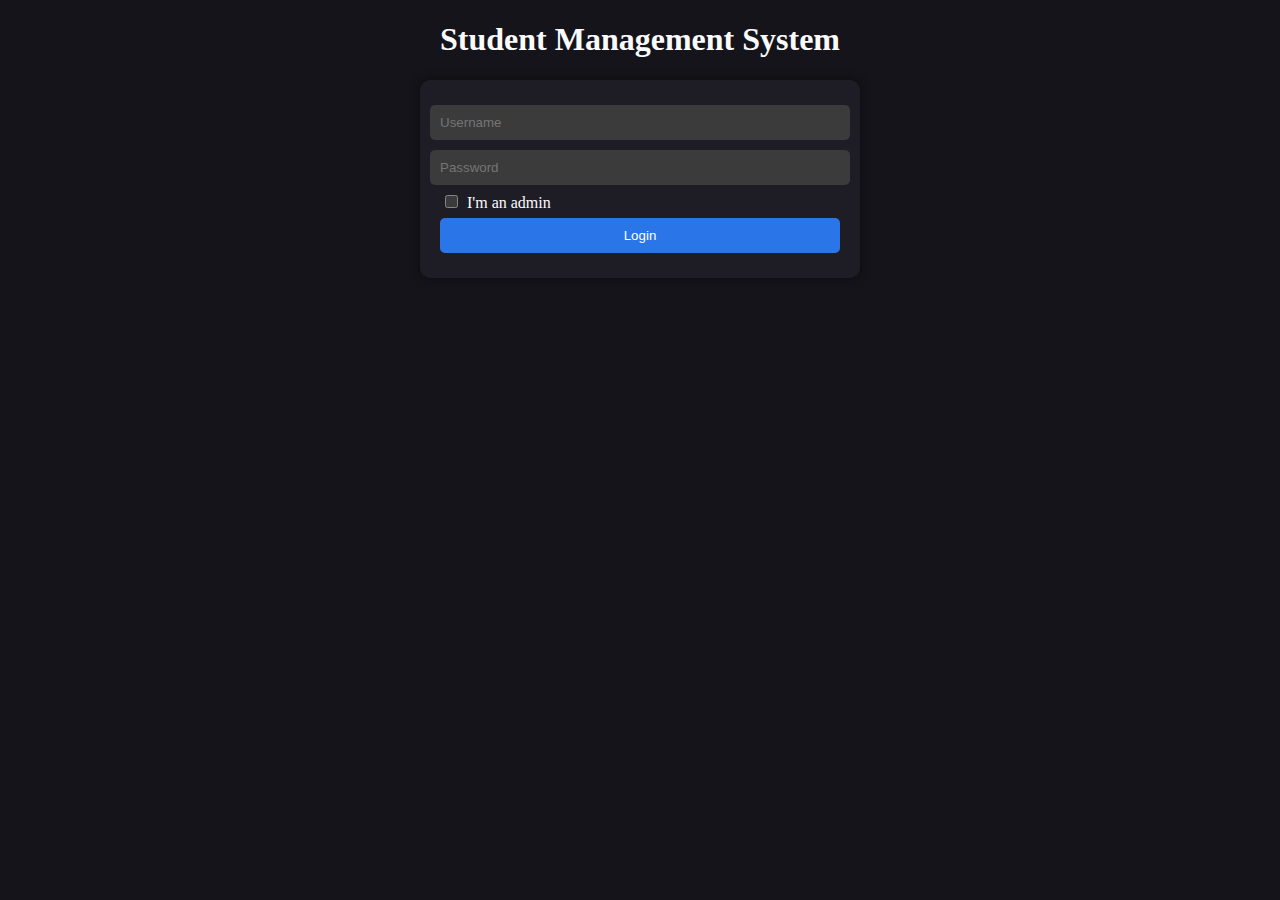
<file: index.html>
<!DOCTYPE html>
<html>

<head>
    <meta charset="utf-8">
    <meta name="viewport" content="width=device-width, initial-scale=1">
    <link rel="stylesheet" href="./static/styles/common.css">
    <link rel="stylesheet" href="./static/styles/index.css">
    <script src="./static/scripts/common.js"></script>
    <script src="./static/scripts/index.js"></script>
    <link rel="icon" type="image/svg+xml" href="./static/images/favicon.svg" sizes="any">
    <title>Student Management System</title>
</head>

<body>
    <h1>Student Management System</h1>
    <div id="login-form-container">
        <form action="./api/login" method="POST" id="login-form">
            <input type="text" name="username" placeholder="Username" required>
            <input type="password" name="password" placeholder="Password" required>
            <label>
                <input type="checkbox" name="is_admin">
                I'm an admin
            </label>
            <button type="submit">Login</button>
        </form>
        <span id="login-tip"></span>
        <span id="login-detail"></span>
    </div>
</body>

</html>
</file>
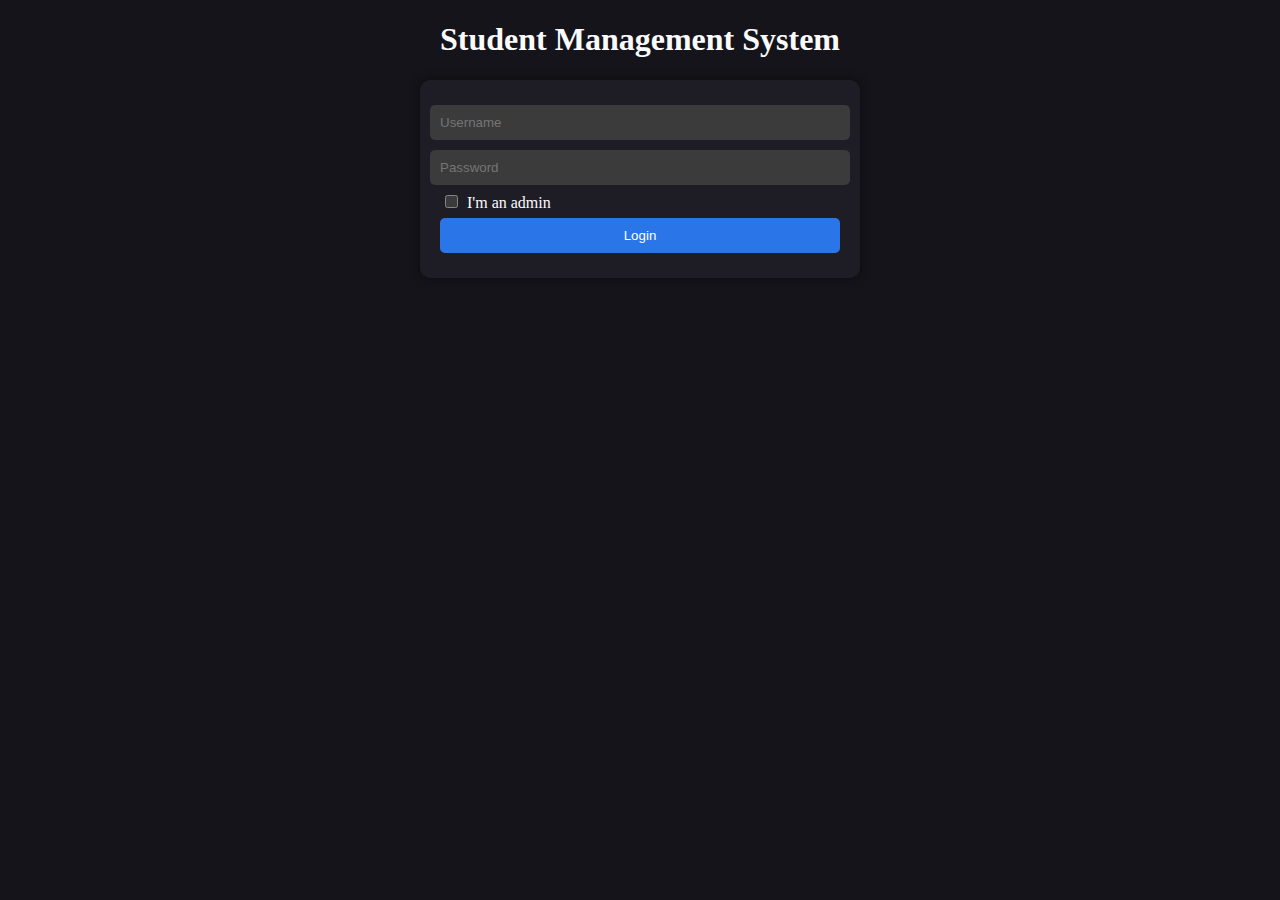
<file: admin.html>
<!DOCTYPE html>
<html>

<head>
    <meta charset="utf-8">
    <meta name="viewport" content="width=device-width, initial-scale=1">
    <link rel="stylesheet" href="./static/styles/common.css">
    <link rel="stylesheet" href="./static/styles/simple-datatables.css">
    <link rel="stylesheet" href="./static/styles/simple-datatables-editing.css">
    <link rel="stylesheet" href="./static/styles/logged-in.css">
    <script src="./static/scripts/common.js"></script> <!-- This is a common script for both admin and student -->
    <script src="./static/scripts/simple-datatables.js"></script>
    <script src="./static/scripts/admin.js"></script>
    <link rel="icon" type="image/svg+xml" href="./static/images/favicon.svg" sizes="any">
    <title>Student Management System - Admin</title>
</head>

<body>
    <h1>Student Management System - Admin</h1>
    <div id="nav"></div>
    <div id="panels">
        <div id="major" data-active>
            <table data-pk-length="1">
                <thead>
                    <tr>
                        <th data-dont-edit>Major ID</th>
                        <th>Major Name</th>
                        <th data-dont-edit>Major Student Count</th>
                        <th>Dean</th>
                    </tr>
                </thead>
                <tbody>
                    <tr>
                        <td>null</td>
                        <td>null</td>
                        <td>null</td>
                        <td>null</td>
                    </tr>
                </tbody>
            </table>
            <h2>Insert</h2>
            <form action="./api/admin/insert" method="POST" class="update" data-action="insert">
                <input type="hidden" name="table" value="major">
                <input type="number" min="1" name="major_id" placeholder="Major ID" required>
                <input type="text" name="major_name" placeholder="Major Name" required>
                <input type="text" name="ignore_me" value="" style="display: none;">
                <input type="text" name="dean" placeholder="Dean" required>
                <button type="submit">Insert</button>
            </form>
            <h2>Rename</h2>
            <form action="./api/admin/rename" method="POST" class="update" data-action="rename">
                <input type="hidden" name="field" value="major_id">
                <input type="number" min="1" name="oldId" placeholder="Old Major ID" required>-&gt;
                <input type="number" min="1" name="newId" placeholder="New Major ID" required>
                <button type="submit">Rename</button>
            </form>
        </div>
        <div id="class">
            <table data-pk-length="1">
                <thead>
                    <tr>
                        <th data-dont-edit>Class ID</th>
                        <th>Class Name</th>
                        <th data-dont-edit>Class Student Count</th>
                        <th>Advisor</th>
                        <th>Major ID</th>
                    </tr>
                </thead>
                <tbody>
                    <tr>
                        <td>null</td>
                        <td>null</td>
                        <td>null</td>
                        <td>null</td>
                        <td>null</td>
                    </tr>
                </tbody>
            </table>
            <h2>Insert</h2>
            <form action="./api/admin/insert" method="POST" class="update" data-action="insert">
                <input type="hidden" name="table" value="class">
                <input type="number" min="1" name="class_id" placeholder="Class ID" required>
                <input type="text" name="class_name" placeholder="Class Name" required>
                <input type="text" name="ignore_me" value="" style="display: none;">
                <input type="text" name="advisor" placeholder="Advisor" required>
                <input type="number" min="1" name="major_id" placeholder="Major ID" required>
                <button type="submit">Insert</button>
            </form>
            <h2>Rename</h2>
            <form action="./api/admin/rename" method="POST" class="update" data-action="rename">
                <input type="hidden" name="field" value="class_id">
                <input type="number" min="1" name="oldId" placeholder="Old Class ID" required>-&gt;
                <input type="number" min="1" name="newId" placeholder="New Class ID" required>
                <button type="submit">Rename</button>
            </form>
        </div>
        <div id="student">
            <table data-pk-length="1">
                <thead>
                    <tr>
                        <th data-dont-edit>Stu ID</th>
                        <th>Password</th>
                        <th>Stu Name</th>
                        <th>Sex</th>
                        <th>Tel</th>
                        <th>Email</th>
                        <th>Class ID</th>
                    </tr>
                </thead>
                <tbody>
                    <tr>
                        <td>null</td>
                        <td>null</td>
                        <td>null</td>
                        <td>null</td>
                        <td>null</td>
                        <td>null</td>
                        <td>null</td>
                    </tr>
                </tbody>
            </table>
            <h2>Insert</h2>
            <form action="./api/admin/insert" method="POST" class="update" data-action="insert">
                <input type="hidden" name="table" value="student">
                <input type="text" name="stu_id" placeholder="Stu ID" required>
                <input type="text" name="stu_password" placeholder="Password" required>
                <input type="text" name="stu_name" placeholder="Stu Name" required>
                <input type="number" min="0" max="1" name="sex" placeholder="Sex" required>
                <input type="text" name="tel" placeholder="Tel" required>
                <input type="email" name="email" placeholder="Email" required>
                <input type="number" min="1" name="class_id" placeholder="Class ID" required>
                <button type="submit">Insert</button>
            </form>
            <h2>Rename</h2>
            <form action="./api/admin/rename" method="POST" class="update" data-action="rename">
                <input type="hidden" name="field" value="stu_id">
                <input type="text" name="oldId" placeholder="Old Stu ID" required>-&gt;
                <input type="text" name="newId" placeholder="New Stu ID" required>
                <button type="submit">Rename</button>
            </form>
        </div>
        <div id="course">
            <table data-pk-length="1">
                <thead>
                    <tr>
                        <th data-dont-edit>Course ID</th>
                        <th>Course Name</th>
                        <th>Course Desc</th>
                        <th>Semester</th>
                        <th>Teacher</th>
                        <th>Credit</th>
                        <th>Hours</th>
                    </tr>
                </thead>
                <tbody>
                    <tr>
                        <td>null</td>
                        <td>null</td>
                        <td>null</td>
                        <td>null</td>
                        <td>null</td>
                        <td>null</td>
                        <td>null</td>
                    </tr>
                </tbody>
            </table>
            <h2>Insert</h2>
            <form action="./api/admin/insert" method="POST" class="update" data-action="insert">
                <input type="hidden" name="table" value="course">
                <input type="number" min="1" name="course_id" placeholder="Course ID" required>
                <input type="text" name="course_name" placeholder="Course Name" required>
                <input type="text" name="course_desc" placeholder="Course Desc" required>
                <input type="text" name="semester" placeholder="Semester" required>
                <input type="text" name="teacher" placeholder="Teacher" required>
                <input type="number" min="1" name="credit" placeholder="Credit" required>
                <input type="number" min="1" name="hours" placeholder="Hours" required>
                <button type="submit">Insert</button>
            </form>
            <h2>Rename</h2>
            <form action="./api/admin/rename" method="POST" class="update" data-action="rename">
                <input type="hidden" name="field" value="course_id">
                <input type="number" min="1" name="oldId" placeholder="Old Course ID" required>-&gt;
                <input type="number" min="1" name="newId" placeholder="New Course ID" required>
                <button type="submit">Rename</button>
            </form>
        </div>
        <div id="score">
            <table data-pk-length="2">
                <thead>
                    <tr>
                        <th data-dont-edit>Stu ID</th>
                        <th data-dont-edit>Course ID</th>
                        <th>Score</th>
                    </tr>
                </thead>
                <tbody>
                    <tr>
                        <td>null</td>
                        <td>null</td>
                        <td>null</td>
                    </tr>
                </tbody>
            </table>
            <h2>Insert</h2>
            <form action="./api/admin/insert" method="POST" class="update" data-action="insert">
                <input type="hidden" name="table" value="score">
                <input type="text" name="stu_id" placeholder="Stu ID" required>
                <input type="number" min="1" name="course_id" placeholder="Course ID" required>
                <input type="number" min="0" max="100" name="score" placeholder="Score" required>
                <button type="submit">Insert</button>
            </form>
        </div>
    </div>
    <div id="float-buttons">
        <a href="javascript:void(0);" title="Logout" id="op-logout">🚪️</a>
        <a href="javascript:void(0);" title="Refresh" id="op-refresh">🔄️</a>
        <a href="javascript:void(0);" title="Go to top" id="op-top">⬆️</a>
    </div>
</body>

</html>
</file>
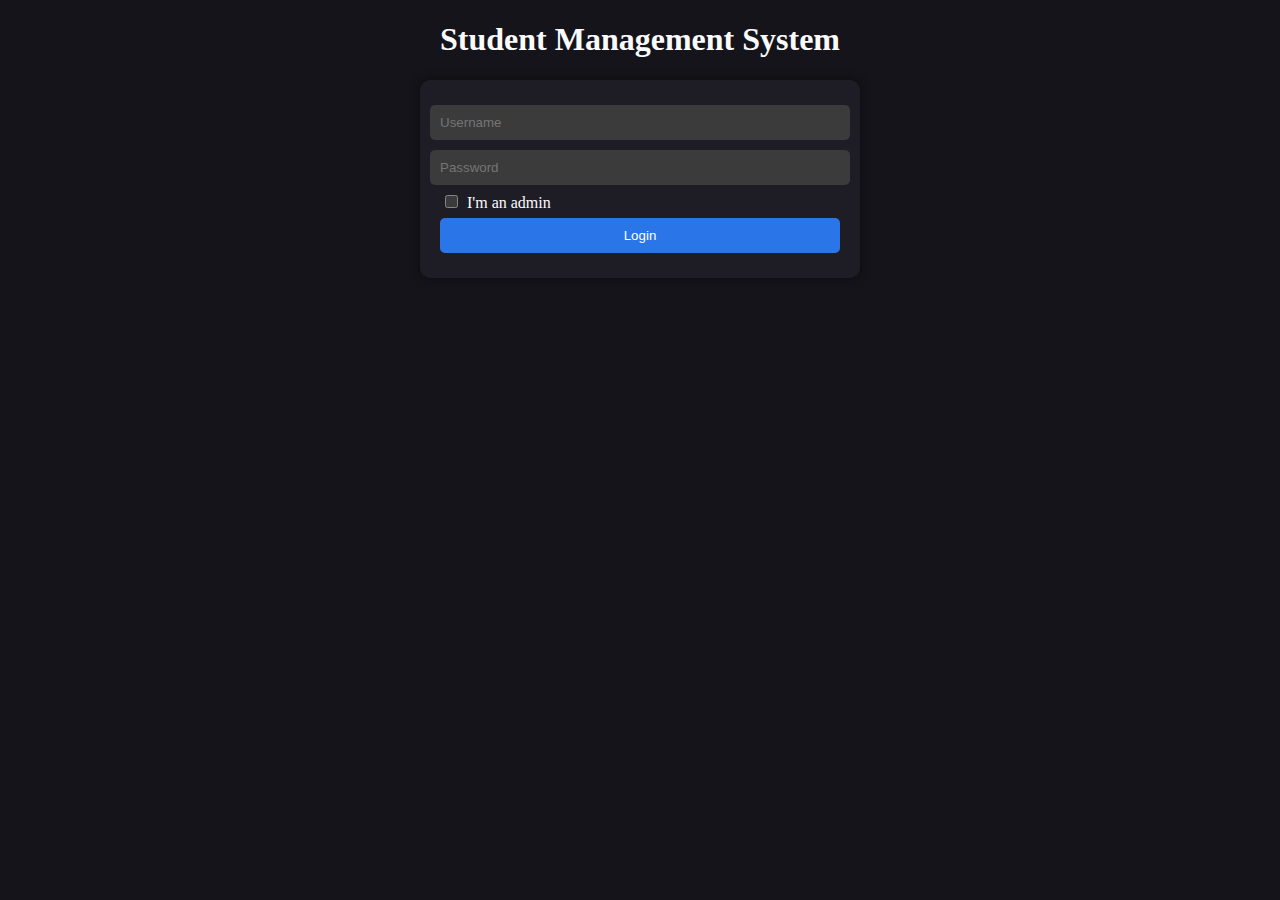
<file: student.html>
<!DOCTYPE html>
<html>

<head>
    <meta charset="utf-8">
    <meta name="viewport" content="width=device-width, initial-scale=1">
    <link rel="stylesheet" href="./static/styles/common.css">
    <link rel="stylesheet" href="./static/styles/simple-datatables.css">
    <link rel="stylesheet" href="./static/styles/logged-in.css">
    <script src="./static/scripts/common.js"></script> <!-- This is a common script for both admin and student -->
    <script src="./static/scripts/simple-datatables.js"></script>
    <script src="./static/scripts/student.js"></script>
    <link rel="icon" type="image/svg+xml" href="./static/images/favicon.svg" sizes="any">
    <title>Student Management System - Student</title>
    <style>
        #info>#info-display {
            display: flex;
            flex-wrap: wrap;
            justify-content: space-evenly;
            align-items: center;

            span[id]  {
                text-decoration: underline;
                cursor: help;
            }

            #profile-display {
                display: flex;
                flex-direction: column;
                align-items: center;
                gap: 1em;

                img#profile {
                    max-width: 10em;
                    max-height: 10em;
                }

                input#profile-upload {
                    max-width: 11em;
                    border-style: dashed;
                    border-radius: 0.5em;
                    border-color: gray;
                    color: gray;
                    padding: 0.5em;
                    cursor: pointer;
                    transition-property: border-color, color, background-color;
                    transition-duration: 0.25s;
                    transition-timing-function: ease-in-out;

                    &::file-selector-button {
                        display: none;
                    }
                }

                input#profile-upload:hover, input#profile-upload[data-dragover] {
                    border-color: unset;
                    color: unset;
                    background-color: var(--code-bg);
                }
            }
        }

        #scores>div#statistics {
            font-size: larger;
            width: fit-content;
            margin: auto;
        }
    </style>
</head>

<body>
    <h1>Student Management System - Student</h1>
    <div id="nav"></div>
    <div id="panels">
        <div id="info">
            <div id="info-display">
                <ul>
                    <li><b>Student ID</b>: <span>null</span></li>
                    <li><b>Password</b>: <span id="stu_password">null</span></li>
                    <li><b>Name</b>: <span>null</span></li>
                    <li><b>Sex</b>: <span>null</span></li>
                    <li><b>Tel</b>: <span id="tel">null</span></li>
                    <li><b>Email</b>: <span id="email">null</span></li>
                    <li>
                        <b>Class ID</b>: <span>null</span>
                        <ul>
                            <li><b>Class Name</b>: <span>null</span></li>
                            <li><b>Class Student Count</b>: <span>null</span></li>
                            <li><b>Advisor</b>: <span>null</span></li>
                        </ul>
                    </li>
                    <li>
                        <b>Major ID</b>: <span>null</span>
                        <ul>
                            <li><b>Major Name</b>: <span>null</span></li>
                            <li><b>Major Student Count</b>: <span>null</span></li>
                            <li><b>Dean</b>: <span>null</span></li>
                        </ul>
                    </li>
                </ul>
                <div id="profile-display">
                    <img id="profile" title="Profile Picture">
                    <input id="profile-upload" type="file" accept=".jpg" title="Drag and drop or click to upload a new profile picture">
                </div>
            </div>
            <h2>Update Info</h2>
            <form action="./api/student/update" method="POST" class="update">
                <input type="text" name="stu_password" placeholder="Password">
                <input type="tel" name="tel" placeholder="Tel">
                <input type="email" name="email" placeholder="Email">
                <button type="submit">Update</button>
            </form>
        </div>
        <div id="courses">
            <table>
                <thead>
                    <tr>
                        <th>Course ID</th>
                        <th>Course Name</th>
                        <th>Course Desc</th>
                        <th>Semester</th>
                        <th>Teacher</th>
                        <th>Credit</th>
                        <th>Hours</th>
                    </tr>
                </thead>
                <tbody>
                    <tr>
                        <td>null</td>
                        <td>null</td>
                        <td>null</td>
                        <td>null</td>
                        <td>null</td>
                        <td>null</td>
                        <td>null</td>
                    </tr>
                </tbody>
            </table>
        </div>
        <div id="scores">
            <table>
                <thead>
                    <tr>
                        <th>Course ID</th>
                        <th>Course Name</th>
                        <th>Score</th>
                    </tr>
                </thead>
                <tbody>
                    <tr>
                        <td>null</td>
                        <td>null</td>
                        <td>null</td>
                    </tr>
                </tbody>
            </table>
            <h2>Statistics</h2>
            <div id="statistics">
                <b>Weighted Average Score</b>: <span id="avg-score">null</span>
            </div>
        </div>
    </div>
    <div id="float-buttons">
        <a href="javascript:void(0);" title="Logout" id="op-logout">🚪️</a>
        <a href="javascript:void(0);" title="Refresh" id="op-refresh">🔄️</a>
        <a href="javascript:void(0);" title="Go to top" id="op-top">⬆️</a>
    </div>
</body>

</html>
</file>
<file: static/styles/common.css>
:root {
    --background: #15141A;
    --link: #74A9f6;
    --text: #FBFBFE;
    --text-dim: #CFCFD8;
    --border: #fbfbfe;
    --border-dim: #52525e;
    --selected-text: #FBFBFE;
    --selected-bg: #2a76e9a1;
    --formula: #FBFBFE;
    --quote-bg: #1f242c;
    --quote-text: #CFCFD8;
    --quote-left: #d3d3d3;
    --code-text: #abb2bf;
    --code-bg: #282c34;
    --panel-bg: #1d263cbd;
}

html {
    color-scheme: dark;
    scroll-behavior: smooth;
}

body {
    color: var(--text);
    background-color: var(--background);
    scrollbar-width: thin;
    scrollbar-color: rgba(93, 125, 171, 0.9) transparent;
}

h1,
h2 {
    text-align: center;
}

a {
    color: var(--text-dim);
    transition: color 0.2s ease-in-out;

    &:hover {
        color: var(--link);
    }
}

ul {
    padding-inline-start: 1em;
}

form.update {
    display: flex;
    flex-wrap: wrap;
    justify-content: center;
    align-items: center;
    gap: 1em;
}

::selection {
    color: var(--selected-text);
    background: var(--selected-bg);
}
</file>
<file: static/styles/index.css>
body {
    #login-form-container {
        display: flex;
        flex-direction: column;
        justify-content: center;
        align-items: center;

        #login-form {
            display: flex;
            flex-direction: column;
            justify-content: center;
            align-items: center;
            width: 100%;
            max-width: 400px;
            padding: 20px;
            border-radius: 10px;
            background-color: #1E1D26;
            box-shadow: 0 0 10px rgba(0, 0, 0, 0.5);

            >label {
                width: 100%;

                >input {
                    width: auto;
                }
            }

            input {
                width: 100%;
                padding: 10px;
                margin: 5px;
                border: none;
                border-radius: 5px;
            }

            button {
                width: 100%;
                padding: 10px;
                margin: 5px;
                border: none;
                border-radius: 5px;
                cursor: pointer;
                background-color: #2a76e9;
                transition: background-color 0.2s ease-in-out;

                &:hover {
                    background-color: #2a76e9d8;
                }

                &:active {
                    background-color: #2a76e9a1;
                }
            }
        }

        #login-detail {
            color: gray;
            font-size: small;
        }
    }
}
</file>
<file: static/styles/simple-datatables.css>
.datatable-wrapper.no-header .datatable-container {
	border-top: 1px solid #d9d9d9;
}

.datatable-wrapper.no-footer .datatable-container {
	border-bottom: 1px solid #d9d9d9;
}

.datatable-top,
.datatable-bottom {
	padding: 8px 10px;
}

.datatable-top>nav:first-child,
.datatable-top>div:first-child,
.datatable-bottom>nav:first-child,
.datatable-bottom>div:first-child {
	float: left;
}

.datatable-top>nav:last-child,
.datatable-top>div:not(first-child),
.datatable-bottom>nav:last-child,
.datatable-bottom>div:last-child {
	float: right;
}

.datatable-selector {
	padding: 6px;
}

.datatable-input {
	padding: 6px 12px;
}

.datatable-info {
	margin: 7px 0;
}

/* PAGER */
.datatable-pagination ul {
	margin: 0;
	padding-left: 0;
}

.datatable-pagination li {
	list-style: none;
	float: left;
}

.datatable-pagination li.datatable-hidden {
	visibility: hidden;
}

.datatable-pagination a,
.datatable-pagination button {
	border: 1px solid transparent;
	float: left;
	margin-left: 2px;
	padding: 6px 12px;
	position: relative;
	text-decoration: none;
	color: #333;
	cursor: pointer;
}

.datatable-pagination a:hover,
.datatable-pagination button:hover {
	background-color: #d9d9d9;
}

.datatable-pagination .datatable-active a,
.datatable-pagination .datatable-active a:focus,
.datatable-pagination .datatable-active a:hover,
.datatable-pagination .datatable-active button,
.datatable-pagination .datatable-active button:focus,
.datatable-pagination .datatable-active button:hover {
	background-color: #d9d9d9;
	cursor: default;
}

.datatable-pagination .datatable-ellipsis a,
.datatable-pagination .datatable-disabled a,
.datatable-pagination .datatable-disabled a:focus,
.datatable-pagination .datatable-disabled a:hover,
.datatable-pagination .datatable-ellipsis button,
.datatable-pagination .datatable-disabled button,
.datatable-pagination .datatable-disabled button:focus,
.datatable-pagination .datatable-disabled button:hover {
	pointer-events: none;
	cursor: default;
}

.datatable-pagination .datatable-disabled a,
.datatable-pagination .datatable-disabled a:focus,
.datatable-pagination .datatable-disabled a:hover,
.datatable-pagination .datatable-disabled button,
.datatable-pagination .datatable-disabled button:focus,
.datatable-pagination .datatable-disabled button:hover {
	cursor: not-allowed;
	opacity: 0.4;
}

.datatable-pagination .datatable-pagination a,
.datatable-pagination .datatable-pagination button {
	font-weight: bold;
}

/* TABLE */
.datatable-table {
	max-width: 100%;
	width: 100%;
	border-spacing: 0;
	border-collapse: separate;
}

.datatable-table>tbody>tr>td,
.datatable-table>tbody>tr>th,
.datatable-table>tfoot>tr>td,
.datatable-table>tfoot>tr>th,
.datatable-table>thead>tr>td,
.datatable-table>thead>tr>th {
	vertical-align: top;
	padding: 8px 10px;
}

.datatable-table>thead>tr>th {
	vertical-align: bottom;
	text-align: left;
	border-bottom: 1px solid #d9d9d9;
}

.datatable-table>tfoot>tr>th {
	vertical-align: bottom;
	text-align: left;
	border-top: 1px solid #d9d9d9;
}

.datatable-table th {
	vertical-align: bottom;
	text-align: left;
}

.datatable-table th a {
	text-decoration: none;
	color: inherit;
}

.datatable-table th button,
.datatable-pagination-list button {
	color: inherit;
	border: 0;
	background-color: inherit;
	cursor: pointer;
	text-align: inherit;
	font-weight: inherit;
	font-size: inherit;
}

.datatable-sorter,
.datatable-filter {
	display: inline-block;
	height: 100%;
	position: relative;
	width: 100%;
}

.datatable-sorter::before,
.datatable-sorter::after {
	content: "";
	height: 0;
	width: 0;
	position: absolute;
	right: 4px;
	border-left: 4px solid transparent;
	border-right: 4px solid transparent;
	opacity: 0.2;
}


.datatable-sorter::before {
	border-top: 4px solid #fff;
	bottom: 0px;
}

.datatable-sorter::after {
	border-bottom: 4px solid #fff;
	border-top: 4px solid transparent;
	top: 0px;
}

.datatable-ascending .datatable-sorter::after,
.datatable-descending .datatable-sorter::before,
.datatable-ascending .datatable-filter::after,
.datatable-descending .datatable-filter::before {
	opacity: 0.6;
}

.datatable-filter::before {
	content: "";
	position: absolute;
	right: 4px;
	opacity: 0.2;
	width: 0;
	height: 0;
	border-left: 7px solid transparent;
	border-right: 7px solid transparent;
	border-radius: 50%;
	border-top: 10px solid #000;
	top: 25%;
}

.datatable-filter-active .datatable-filter::before {
	opacity: 0.6;
}

.datatable-empty {
	text-align: center;
}

.datatable-top::after,
.datatable-bottom::after {
	clear: both;
	content: " ";
	display: table;
}

table.datatable-table:focus tr.datatable-cursor>td:first-child {
	border-left: 3px blue solid;
}

table.datatable-table:focus {
	outline: solid 1px black;
	outline-offset: -1px;
}
</file>
<file: static/styles/simple-datatables-editing.css>
.datatable-editor-modal {
    position: absolute;
    left: 0;
    top: 0;
    width: 100%;
    height: 100%;
    background-color: rgba(0, 0, 0, 0.6);
    -webkit-animation: 250ms ease 0ms fadeIn;
    animation: 250ms ease 0ms fadeIn;
}

.datatable-editor-modal.closed {
    -webkit-animation: 250ms ease 0ms fadeIn;
    animation: 250ms ease 0ms fadeIn;
}

.datatable-editor-modal.closed .datatable-editor-inner {
    -webkit-animation: 250ms ease 0ms slideIn;
    animation: 250ms ease 0ms slideIn;
}

.datatable-editor-inner {
    width: 30%;
    margin: 10% auto;
    background-color: var(--quote-bg);
    border-radius: 5px;
    -webkit-animation: 250ms ease 0ms slideIn;
    animation: 250ms ease 0ms slideIn;
}

.datatable-editor-header {
    position: relative;
    border-bottom: 1px solid var(--border-dim);
}

.datatable-editor-header h4 {
    font-size: 20px;
    margin: 0;
}

.datatable-editor-header button {
    position: absolute;
    right: 10px;
    top: 10px;
    background-color: transparent;
    border: none;
    cursor: pointer;
    font-size: 24px;
    padding: 5px;
    line-height: 1;
    opacity: 0.6;
}

.datatable-editor-header button:hover {
    opacity: 1;
}

.datatable-editor-header {
    padding: 15px 30px;
}

.datatable-editor-block {
    padding: 15px 60px;
}

.datatable-editor-row {
    margin: 0 0 15px;
}

.datatable-editor-row:last-child {
    margin: 0 0 5px;
}

.datatable-editor-row:last-child {
    text-align: right;
}

.datatable-editor-label {
    width: 25%;
    text-align: right;
    padding: 0 15px;
}

.datatable-editor-label,
.datatable-editor-input {
    display: inline-block;
}

.datatable-editor-input {
    padding: 4px 6px;
    border: 1px solid var(--border-dim);
    width: 100%;
    box-sizing: border-box;
    margin: -5px 0;
    font-size: inherit;
    font-family: inherit;
    font-weight: inherit;
    color: inherit;
}

.datatable-editor-row .datatable-editor-input {
    margin: 0;
    width: 75%;
}

.datatable-editor-save,
.datatable-editor-cancel {
    padding: 6px 12px;
    font-size: inherit;
    font-family: inherit;
    font-weight: inherit;
    cursor: pointer;
    border-radius: 3px;
}

.datatable-editor-save {
    background-color: #27ae60;
    border: 1px solid #27ae60;
    color: var(--quote-bg);
}

.datatable-editor-save:hover {
    background-color: #2cc36b;
    border-color: #2cc36b;
}

/* ContextMenu */
.datatable-editor-wrapper {
    position: absolute;
}

.datatable-editor-menu {
    background: var(--quote-bg) none repeat scroll 0 0;
    border-radius: 3px;
    margin: 0;
    min-width: 220px;
    padding: 5px 0;
    box-shadow: 0px 0px 10px 2px var(--border-dim);
}

.datatable-editor-menu li {
    list-style: none;
}

.datatable-editor-menu a {
    box-sizing: border-box;
    color: inherit;
    display: block;
    padding: 5px 15px;
    text-decoration: none;
    width: 100%;
    transition: color 0.2s ease-in-out, background-color 0.2s ease-in-out;
}

.datatable-editor-menu a:hover {
    color: var(--link);
    background-color: var(--code-bg);
}

.datatable-editor-separator {
    border-bottom: 1px solid var(--border-dim);
    margin: 5px 0;
}

@keyframes fadeIn {
    from {
        opacity: 0;
    }

    to {
        opacity: 1;
    }
}

@keyframes slideIn {
    from {
        opacity: 0;
        -webkit-transform: translate3d(0, -10%, 0);
        transform: translate3d(0, -10%, 0);
    }

    to {
        opacity: 1;
        -webkit-transform: translate3d(0, 0%, 0);
        transform: translate3d(0, 0%, 0);
    }
}

.datatable-editor-action .mdi {
    margin-right: 5px;
    color: var(--quote-left);
}
</file>
<file: static/styles/logged-in.css>
html {
    color-scheme: dark;
}

body {
    color: #FBFBFE;
    background-color: #15141A;
}

h1 {
    text-align: center;
}

#nav {
    /* Layout */
    display: flex;
    flex-direction: row;
    align-items: center;
    justify-content: space-around;
    margin-bottom: 1em;
    /* Position */
    position: sticky;
    top: 0;
    /* Color */
    background-color: var(--panel-bg);
    backdrop-filter: blur(10px);

    >a {
        padding: 1em;
        text-decoration: none;
        border-bottom: 2px solid transparent;
        transition: color 0.4s ease-in-out, border-bottom 0.4s ease-in-out;

        &:hover {
            color: var(--link);
        }

        &[data-active] {
            color: var(--text);
            border-bottom: 2px solid var(--border);
        }
    }
}

#panels {
    display: flex;
    justify-content: center;
    opacity: 1;
    transition: opacity 0.2s ease-in-out;

    >div {
        width: 100%;
        display: none;

        &[data-active] {
            display: initial;
        }
    }
}

#float-buttons {
    position: fixed;
    bottom: 0;
    right: 0;
    padding: 1em;
    display: flex;
    flex-direction: column;
    user-select: none;
    opacity: 0.8;
    z-index: 5;

    >a {
        opacity: 0.6;
        margin: 0.5em 0 0 0;
        display: flex;
        align-items: center;
        justify-content: center;
        text-decoration: none;
        color: var(--quote-text);
        background-color: var(--quote-bg);
        border-radius: 50%;
        width: 2em;
        height: 2em;
        font-size: 1.5em;
        font-weight: bold;
        transition: opacity 0.2s ease-in-out, transform 0.2s ease-in-out;

        &:hover {
            opacity: 1;
            transform: scale(1.1);
        }
    }
}

[data-busy] {
    opacity: 0.6;
    cursor: progress;

    * {
        pointer-events: none;
    }
}
</file>
